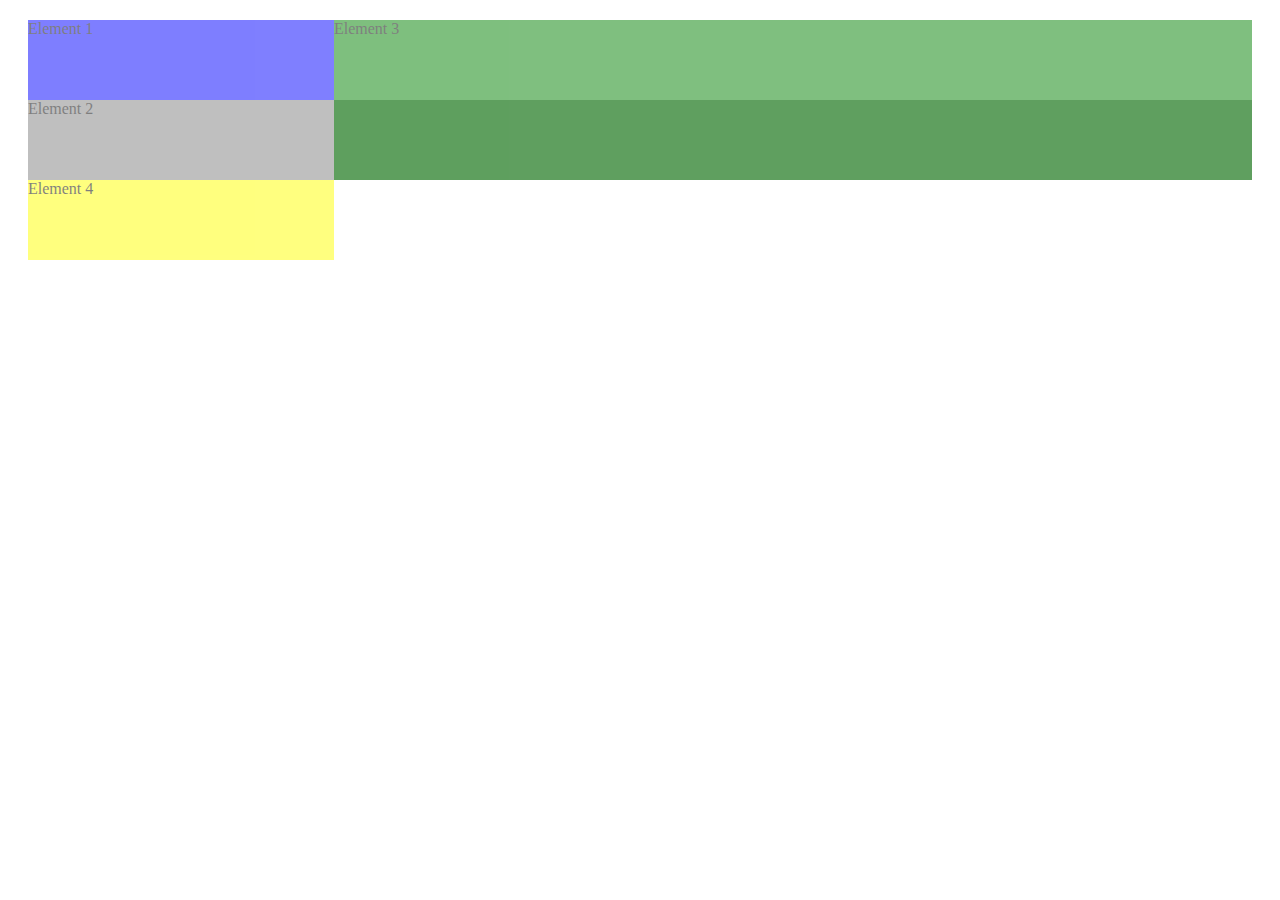
<file: index.html>
<!DOCTYPE html>
<html lang="en">
<head>
    <meta charset="UTF-8">
    <meta name="viewport" content="width=device-width, initial-scale=1.0">
    <meta http-equiv="X-UA-Compatible" content="ie=edge">
    <title>Document</title>
    <link rel="stylesheet" href="main.css">
</head>
<body>
    <div class="container">
        <div class="el1">Element 1</div>
        <div class="el2">Element 2</div>
        <div class="el3">Element 3</div>
        <div class="el4">Element 4</div>
    </div>
</body>
</html>
</file>
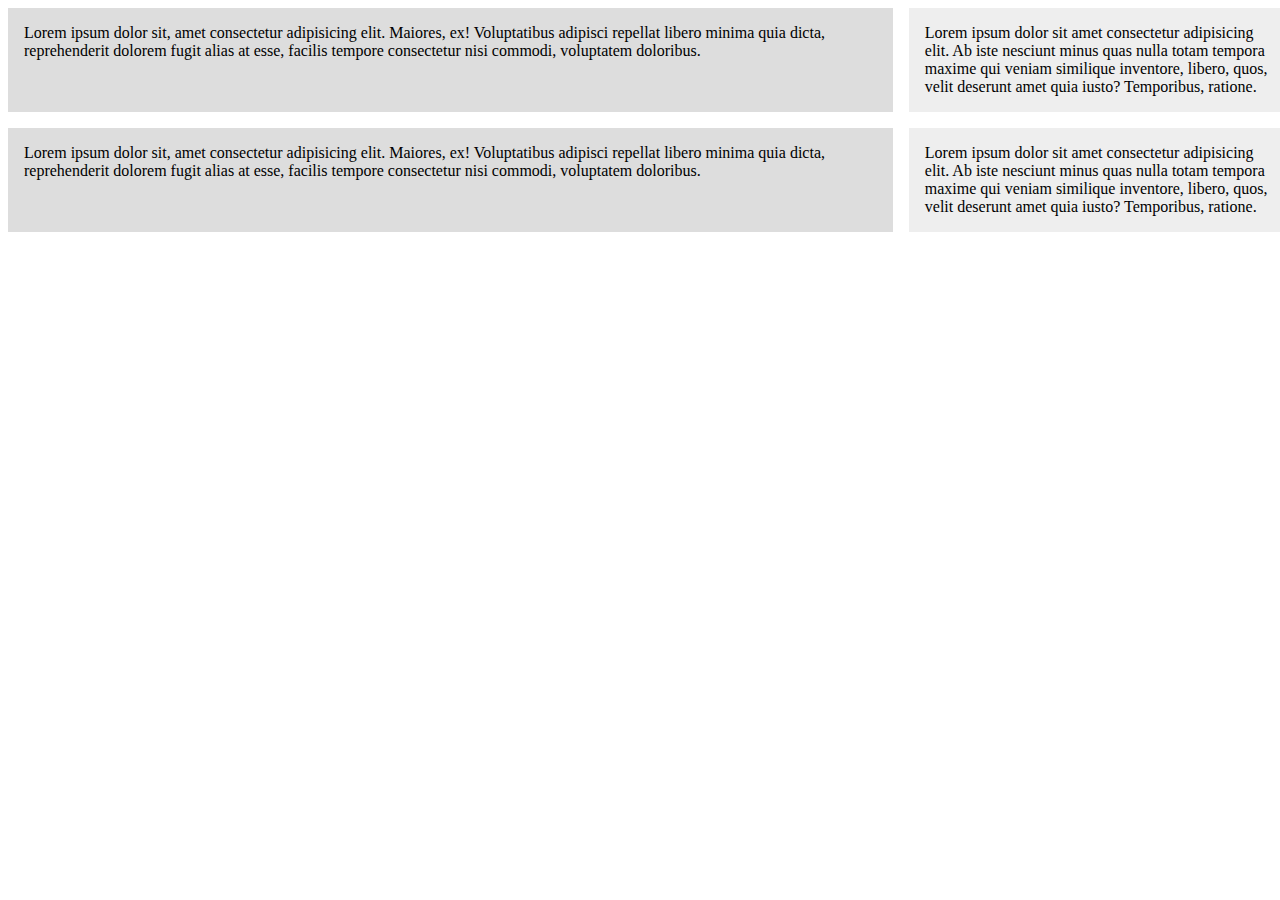
<file: youtube/index.html>
<!DOCTYPE html>
<html lang="en">
<head>
    <meta charset="UTF-8">
    <meta name="viewport" content="width=device-width, initial-scale=1.0">
    <meta http-equiv="X-UA-Compatible" content="ie=edge">
    <title>CSS Grids</title>
    <style>
        .wrapper {
            display: grid;
            grid-template-columns: 70% 30%;
            /* grid-column-gap: 1em;
            grid-row-gap: 1em; */

            grid-gap: 1em;
        }

        .wrapper > div {
            background: #eee;
            padding: 1em;
        }
        
        .wrapper > div:nth-child(odd) {
            background: #ddd;
        }
    </style>
</head>
<body>
    <div class="wrapper">
        <div>
            Lorem ipsum dolor sit, amet consectetur adipisicing elit. Maiores, ex! Voluptatibus adipisci repellat libero minima quia dicta, reprehenderit dolorem fugit alias at esse, facilis tempore consectetur nisi commodi, voluptatem doloribus.
        </div>
        <div>
            Lorem ipsum dolor sit amet consectetur adipisicing elit. Ab iste nesciunt minus quas nulla totam tempora maxime qui veniam similique inventore, libero, quos, velit deserunt amet quia iusto? Temporibus, ratione.
        </div>
        <div>
            Lorem ipsum dolor sit, amet consectetur adipisicing elit. Maiores, ex! Voluptatibus adipisci repellat libero minima quia dicta, reprehenderit dolorem fugit alias at esse, facilis tempore consectetur nisi commodi, voluptatem doloribus.
        </div>
        <div>
            Lorem ipsum dolor sit amet consectetur adipisicing elit. Ab iste nesciunt minus quas nulla totam tempora maxime qui veniam similique inventore, libero, quos, velit deserunt amet quia iusto? Temporibus, ratione.
        </div>
    </div>
</body>
</html>
</file>
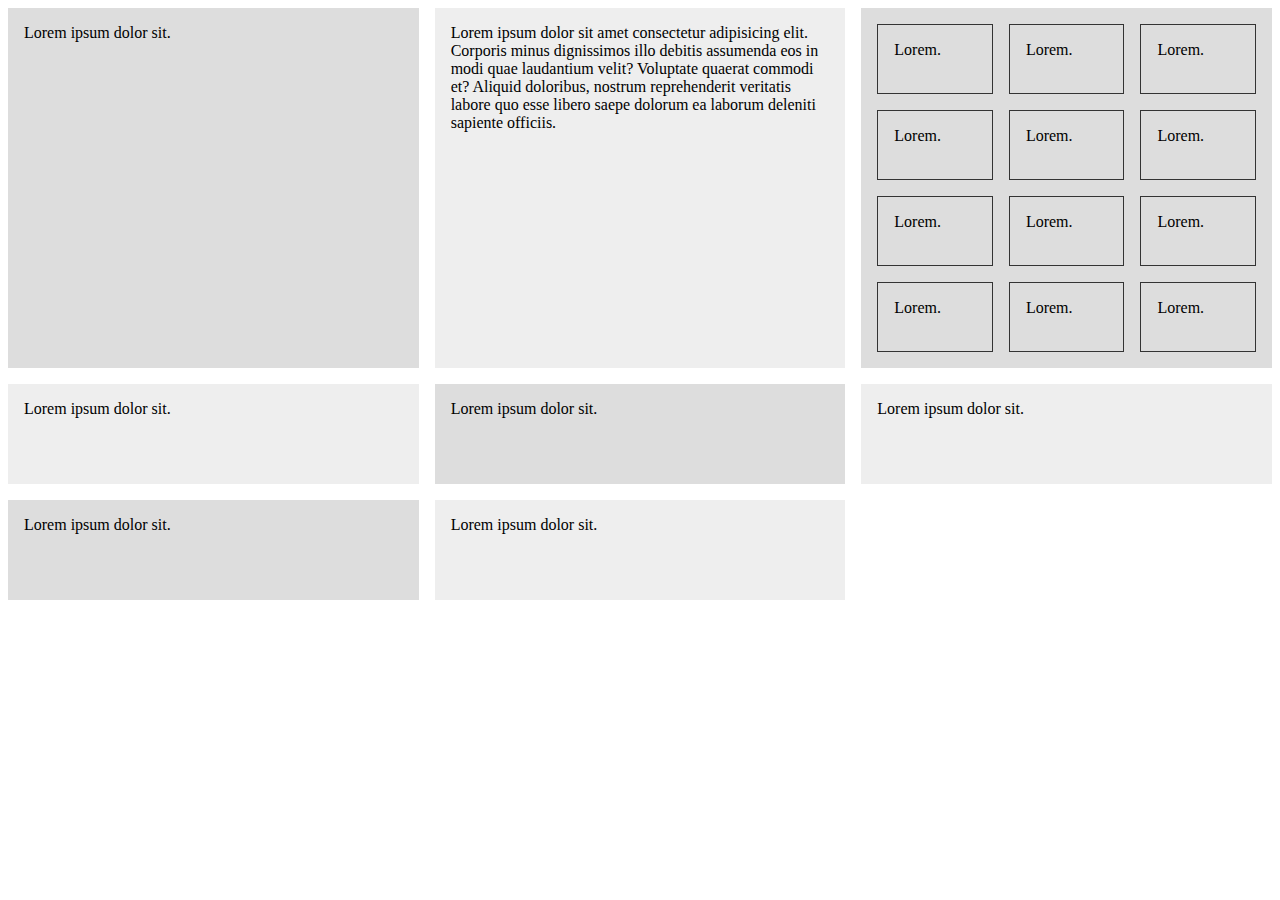
<file: youtube/index2.html>
<!DOCTYPE html>
<html lang="en">
  <head>
    <meta charset="UTF-8" />
    <meta name="viewport" content="width=device-width, initial-scale=1.0" />
    <meta http-equiv="X-UA-Compatible" content="ie=edge" />
    <title>CSS Grid</title>
    <style>
      .wrapper {
        display: grid;
        /* grid-template-columns: 1fr 2fr 1fr; */
        grid-template-columns: repeat(3, 1fr);
        grid-gap: 1em;
        /* grid-auto-rows: 100px; */
        grid-auto-rows: minmax(100px, auto);
      }

      .nested {
        display: grid;
        grid-template-columns: repeat(3, 1fr);
        grid-auto-rows: 70px;
        grid-gap: 1em;
      }

      .wrapper > div {
        background: #eee;
        padding: 1em;
      }

      .wrapper > div:nth-child(odd) {
        background: #ddd;
      }

      .nested > div {
        border: #333 1px solid;
        padding: 1em;
      }
    </style>
  </head>
  <body>
    <div class="wrapper">
      <div>
        Lorem ipsum dolor sit.
      </div>
      <div>
        Lorem ipsum dolor sit amet consectetur adipisicing elit. Corporis minus
        dignissimos illo debitis assumenda eos in modi quae laudantium velit?
        Voluptate quaerat commodi et? Aliquid doloribus, nostrum reprehenderit
        veritatis labore quo esse libero saepe dolorum ea laborum deleniti
        sapiente officiis.
      </div>
      <div class="nested">
        <div>Lorem.</div>
        <div>Lorem.</div>
        <div>Lorem.</div>
        <div>Lorem.</div>
        <div>Lorem.</div>
        <div>Lorem.</div>
        <div>Lorem.</div>
        <div>Lorem.</div>
        <div>Lorem.</div>
        <div>Lorem.</div>
        <div>Lorem.</div>
        <div>Lorem.</div>
      </div>
      <div>
        Lorem ipsum dolor sit.
      </div>
      <div>
        Lorem ipsum dolor sit.
      </div>
      <div>
        Lorem ipsum dolor sit.
      </div>
      <div>
        Lorem ipsum dolor sit.
      </div>
      <div>
        Lorem ipsum dolor sit.
      </div>
    </div>
  </body>
</html>
</file>
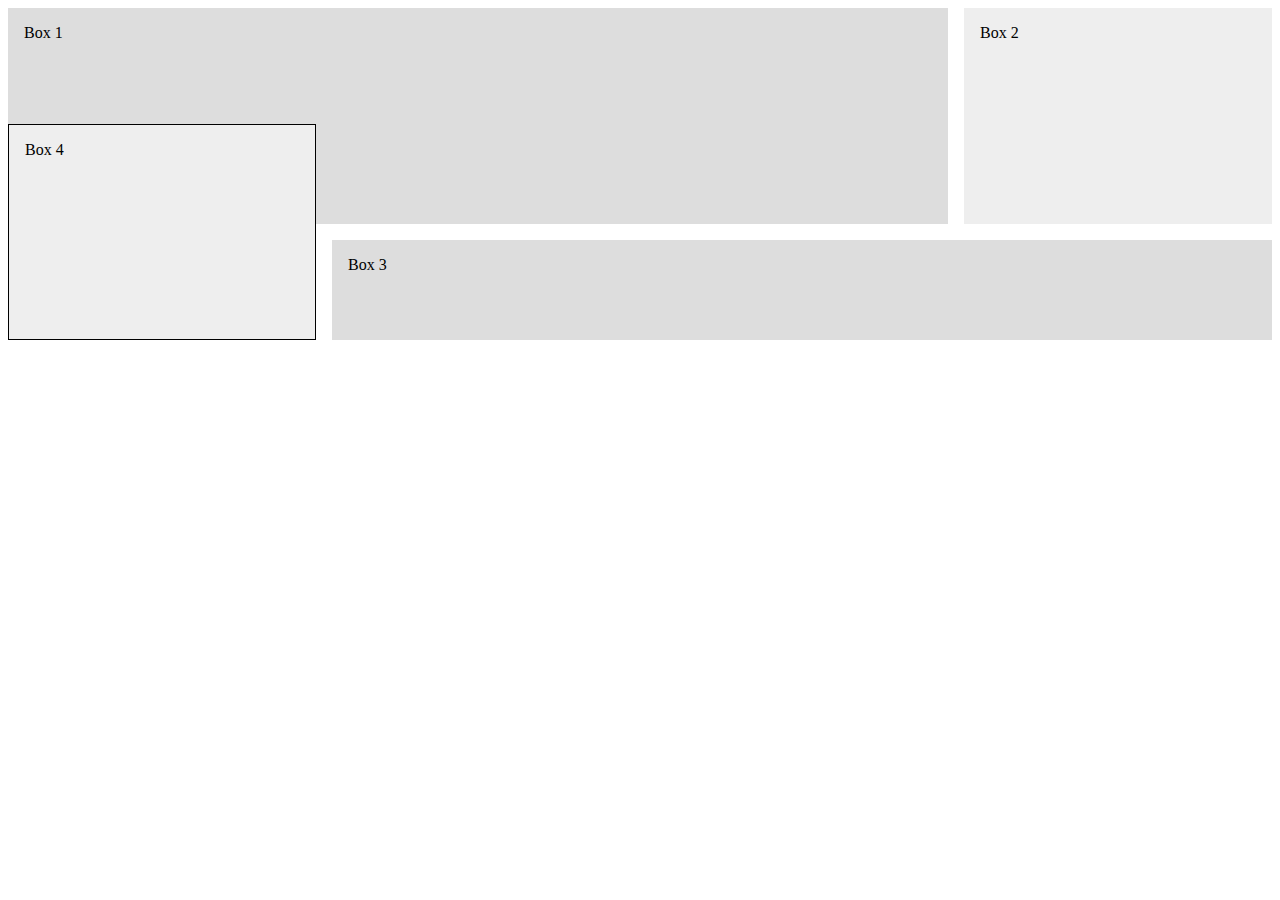
<file: youtube/index3.html>
<!DOCTYPE html>
<html lang="en">
  <head>
    <meta charset="UTF-8" />
    <meta name="viewport" content="width=device-width, initial-scale=1.0" />
    <meta http-equiv="X-UA-Compatible" content="ie=edge" />
    <title>CSS Grid</title>
    <style>
      .wrapper {
        display: grid;
        grid-template-columns: 1fr 2fr 1fr;
        grid-auto-rows: minmax(100px, auto);
        grid-gap: 1em;
        justify-items: stretch;
        align-items: stretch;
      }

      .wrapper > div {
        background: #eee;
        padding: 1em;
      }

      .wrapper > div:nth-child(odd) {
        background: #ddd;
      }

      .box1 {
        /* align-self: start; */
        grid-column: 1/3;
        grid-row: 1/3;
      }

      .box2 {
        /* align-self: end; */
        grid-column: 3;
        grid-row: 1/3;
      }

      .box3 {
        /* justify-self: end; */
        grid-column: 2/4;
        grid-row: 3
      }

      .box4 {
        /* justify-self: start; */
        grid-column: 1;
        grid-row: 2/4;
        border: 1px solid #000000
      }
    </style>
  </head>
  <body>
    <div class="wrapper">
      <div class="box box1">
        Box 1
      </div>
      <div class="box box2">
        Box 2
      </div>
      <div class="box box3">
        Box 3
      </div>
      <div class="box box4">
        Box 4
      </div>
    </div>
  </body>
</html>
</file>
<file: main.css>
.container {
    margin: 20px;
    display: grid;
    /* height: 500px; */
    /* grid-template-columns: 200px 150px 20% auto; */
    grid-template-columns: repeat(4, 25%);
    grid-template-rows: 5rem minmax(2rem, 5rem) 5rem;
}

.el1 {
    background: blue;
    opacity: 0.5;
}

.el2 {
    background: gray;
    opacity: 0.5;
    grid-column-start: 1;
    grid-column-end: -1;
    grid-row-start: 2;
    grid-row-end: span 1;
}

.el3 {
    background: green;
    opacity: 0.5;
    grid-column-start: 2;
    grid-column-end: span 3;
    grid-row-start: 1;
    grid-row-end: 3;
}

.el4 {
    background: yellow;
    opacity: 0.5;
}
</file>
